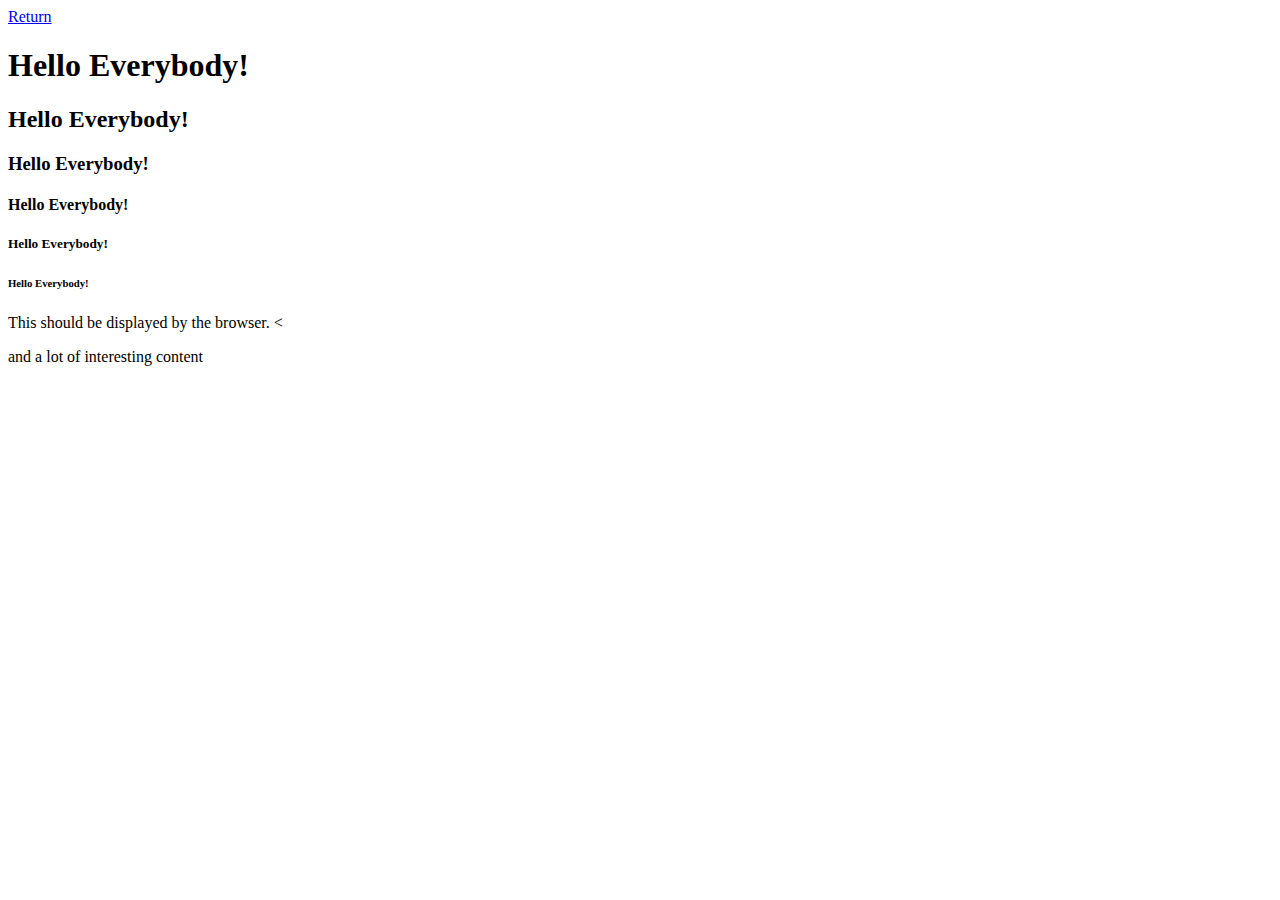
<file: firstPage.html>
<!DOCTYPE html>
<html lang="en">
<head>
    <meta charset="UTF-8">
    <title>My First Page</title>
</head>
<body>
    <a href="index.html">Return</a>
    <h1> Hello Everybody! </h1>
    <h2> Hello Everybody! </h2>
    <h3> Hello Everybody! </h3>
    <h4> Hello Everybody! </h4>
    <h5> Hello Everybody! </h5>
    <h6> Hello Everybody! </h6>
        <p>This should be displayed by the browser. &lt</p>
        <p>and a lot of interesting content</p>

</body>
</html>
</file>
